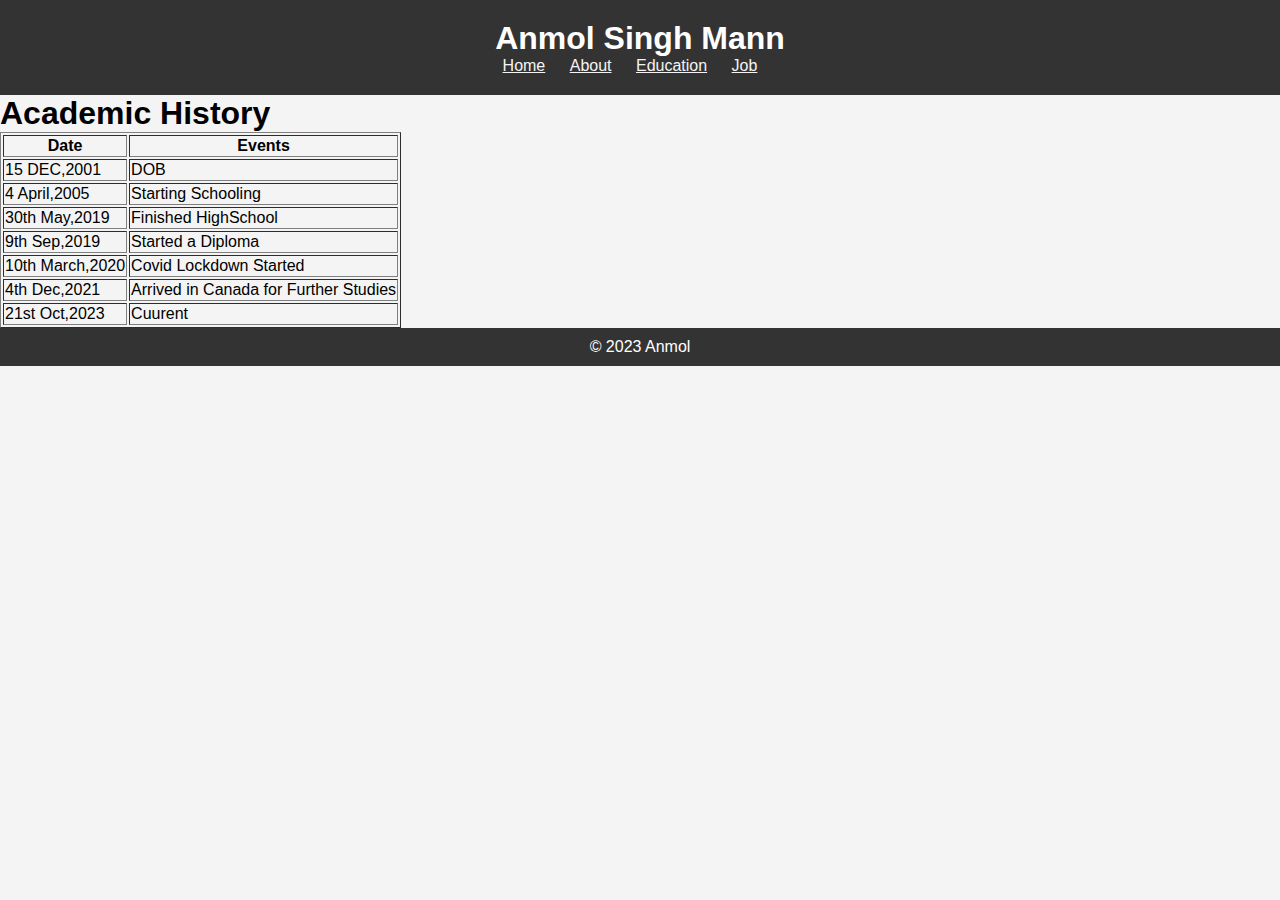
<file: event.html>
<!DOCTYPE html>
<html>
<head>
    <title>Your Personal Blog</title>
    <link rel="stylesheet" type="text/css" href="content.css">
</head>
<body>
    <header>
        <h1>Anmol Singh Mann</h1>
        <nav>
            <ul>
                <li><a href="index.html">Home</a></li>
                <li><a href="about.html">About</a></li>
                <li><a href="School.html">Education</a></li>
                <li><a href="Work.html">Job</a></li>
                
            </ul>
        </nav>
    </header>
    <div >
        <h1>Academic History</h1>
    
    <table border="1">
        <tr>
            <th>Date</th>
            <th>Events</th>
        </tr>
        <tr>
            <td>15 DEC,2001</td>
            <td>DOB</td>
        </tr>
        <tr>
            <td>4 April,2005</td>
            <td>Starting Schooling</td>
        </tr>
        <tr>
            <td>30th May,2019 </td>
            <td>Finished HighSchool</td>
        </tr>
        <tr>
            <td>9th Sep,2019</td>
            <td>Started a Diploma</td>
        </tr>
        <tr>
            <td>10th March,2020</td>
            <td>Covid Lockdown Started</td>
        </tr>
        <tr>
            <td>4th Dec,2021</td>
            <td>Arrived in Canada for Further Studies</td>
        </tr>
        <tr>
            <td>21st Oct,2023</td>
            <td>Cuurent</td>
        </tr>
    </table>
    </div>
    <footer>
        &copy; 2023 Anmol
    </footer>
</body>
</html>
</file>
<file: content.css>
body, h1, h2, ul {
    margin: 0;
    padding: 0;
}

body {
    font-family: Arial, sans-serif;
    background-color: #f4f4f4;
}

.container {
    width: 80%;
    margin: 0 auto;
    display: flex;
    justify-content: space-between;
}

header {
    background-color: #333;
    color: #fff;
    padding: 20px;
    text-align: center;
}

nav ul {
    list-style: none;
}

nav ul li {
    display: inline;
    margin-right: 20px;
}

.content-page {
    flex-direction: row-reverse;
}

.sidebar {
    width: 25%;
    background-color: #f4f4f4;
    padding: 20px;
}

footer {
    background-color: #333;
    color: #fff;
    text-align: center;
    padding: 10px;
}
a:link{
    color:#f4f4f4
}
a:visited{
    color:#f4f4f4
}
</file>
